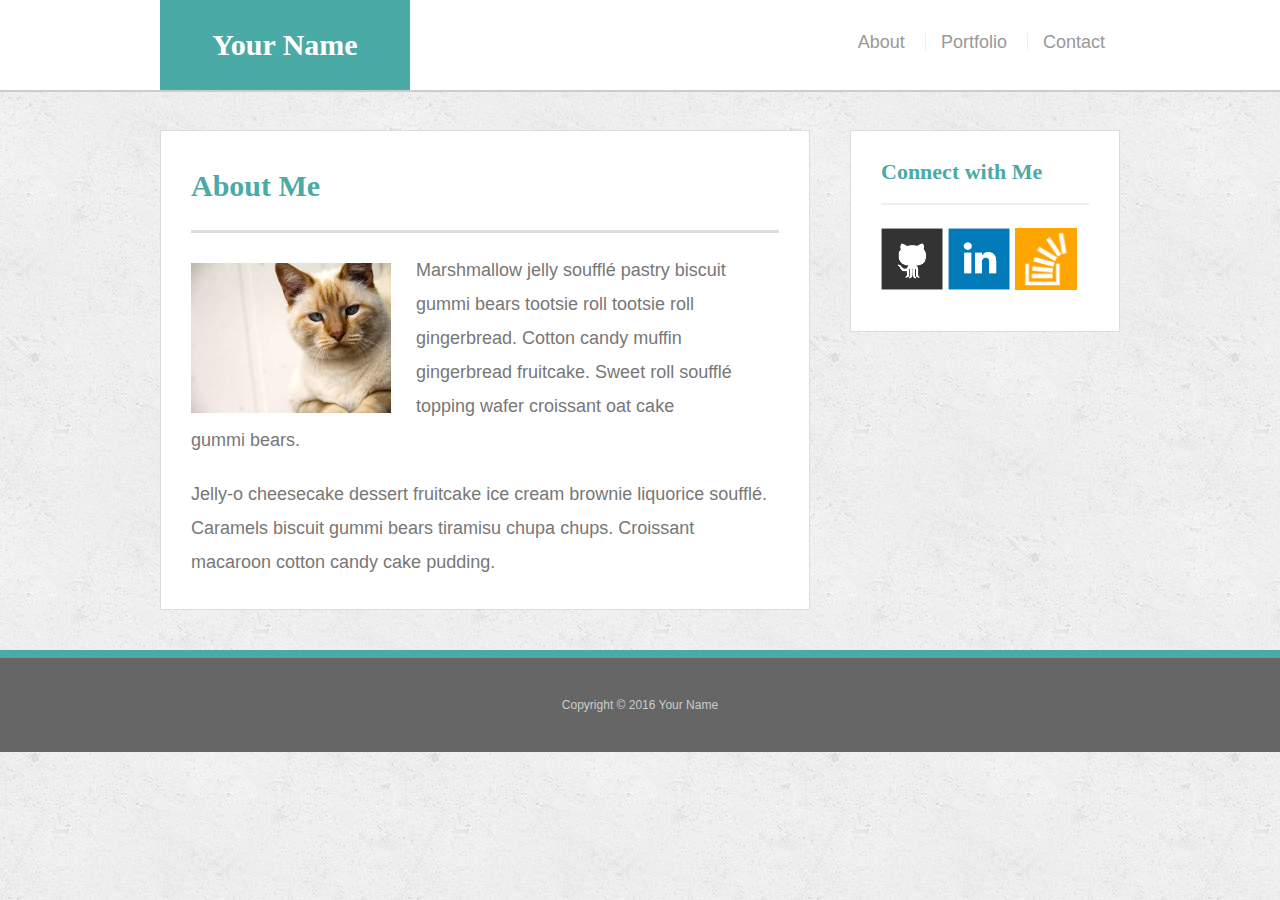
<file: index.html>
<!doctype html>
<html lang="en-us">

<head>
  <meta charset="UTF-8">
  <meta name="viewport" content="width=device-width, intial-scale=1.0">
  <title>About | Your Name</title>
  <link rel="stylesheet" type="text/css" href="assets/css/reset.css">
  <link rel="stylesheet" type="text/css" href="assets/css/style.css">
</head>

<body>

  <header id="masthead">
    <div class="container">
      <a href="index.html" id="logo">Your Name</a>
      <nav>
        <a href="index.html">About</a>
        <a href="portfolio.html">Portfolio</a>
        <a href="contact.html">Contact</a>
      </nav>
    </div>
  </header>

  <div id="main-container" class="container">
    <section class="main-section">
      <h1>About Me</h1>

      <img src="assets/images/cat.jpg" class="auth-image" alt="Your Name">

      <p>Marshmallow jelly souffl&eacute; pastry biscuit gummi bears tootsie roll tootsie roll gingerbread. Cotton candy muffin gingerbread fruitcake. Sweet roll souffl&eacute; topping wafer croissant oat cake gummi&nbsp;bears.</p>

      <p>Jelly-o cheesecake dessert fruitcake ice cream brownie liquorice souffl&eacute;. Caramels biscuit gummi bears tiramisu chupa chups. Croissant macaroon cotton candy cake pudding.</p>

    </section>

    <section class="sidebar">
      <div id="connect">
        <h2>Connect with Me</h2>

        <a href="#"><img src="assets/images/github-128.png" class="social" alt="GitHub" /></a>
        <a href="#"><img src="assets/images/linkedin-128.png" class="social" alt="LinkedIn" /></a>
        <a href="#"><img src="assets/images/stackoverflow-128.png" class="social" alt="Stack Overflow" /></a>
      </div>
    </section>
  </div>

  <footer>
    <div class="container">
      Copyright &copy; 2016 Your Name
    </div>
  </footer>
</body>

</html>
</file>
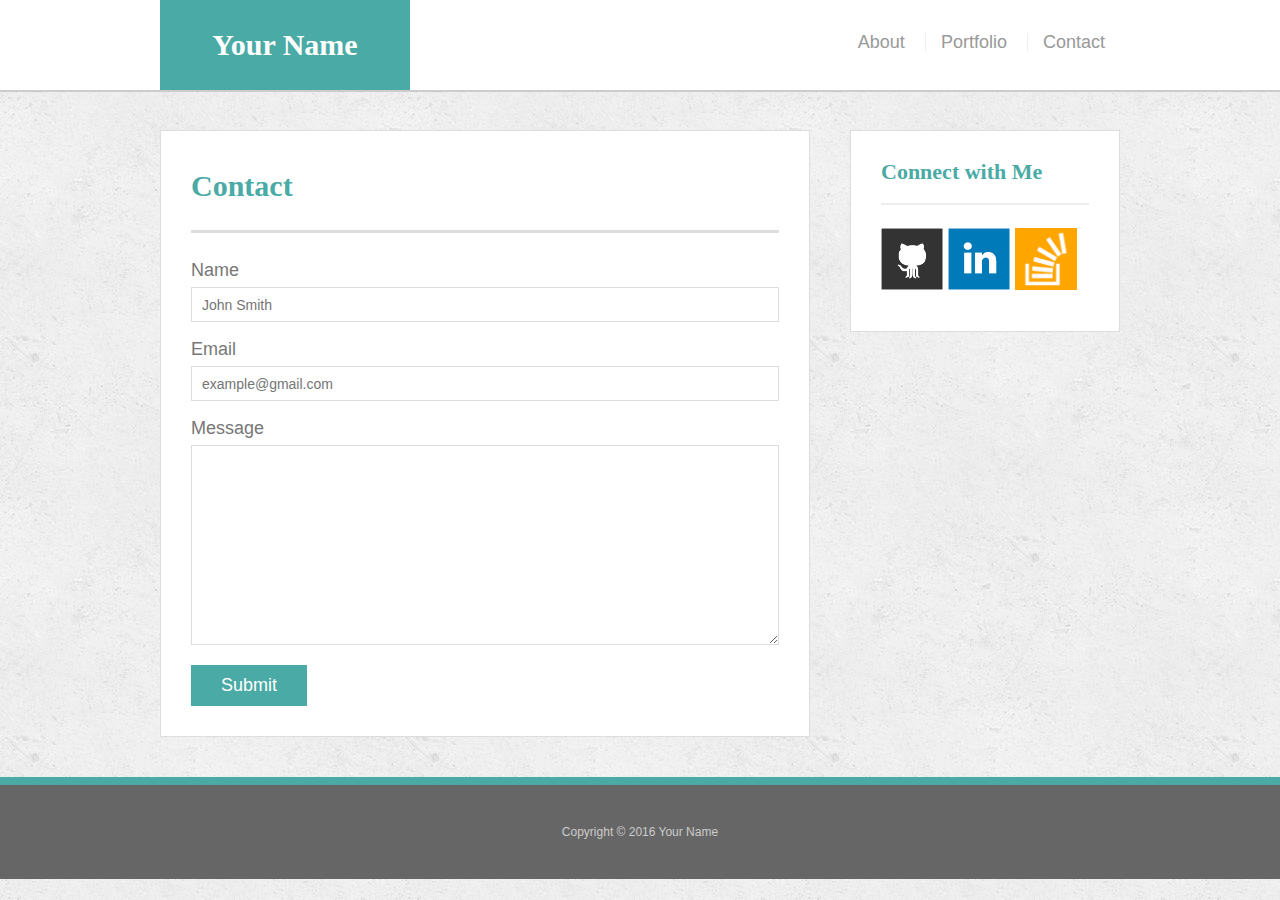
<file: contact.html>
<!doctype html>
<html lang="en-us">

<head>
  <meta charset="UTF-8">
  <meta name="viewport" content="width=device-width, intial-scale=1.0">
  <title>Contact | Your Name</title>
  <link rel="stylesheet" type="text/css" href="assets/css/reset.css">
  <link rel="stylesheet" type="text/css" href="assets/css/style.css">
</head>

<body>

  <header id="masthead">
    <div class="container">
      <a href="index.html" id="logo">Your Name</a>
      <nav>
        <a href="index.html">About</a>
        <a href="portfolio.html">Portfolio</a>
        <a href="contact.html">Contact</a>
      </nav>
    </div>
  </header>

  <div id="main-container" class="container">
    <section class="main-section">
      <h1>Contact</h1>

      <form id="contact-form">
        <ul>
          <li>
            <label for="name">Name</label>
            <input type="text" id="name" name="name" placeholder="John Smith" required="required">
          </li>
          <li>
            <label for="email">Email</label>
            <input type="email" id="email" name="email" placeholder="example@gmail.com" required="required">
          </li>
          <li>
            <label for="message">Message</label>
            <textarea id="message" name="message" required="required"></textarea>
          </li>
        </ul>
        <input type="submit">
      </form>

    </section>

    <section class="sidebar">
      <div id="connect">
        <h2>Connect with Me</h2>

        <a href="#"><img src="assets/images/github-128.png" class="social" alt="GitHub" /></a>
        <a href="#"><img src="assets/images/linkedin-128.png" class="social" alt="LinkedIn" /></a>
        <a href="#"><img src="assets/images/stackoverflow-128.png" class="social" alt="Stack Overflow" /></a>
      </div>
    </section>
  </div>

  <footer>
    <div class="container">
      Copyright &copy; 2016 Your Name
    </div>
  </footer>
</body>

</html>
</file>
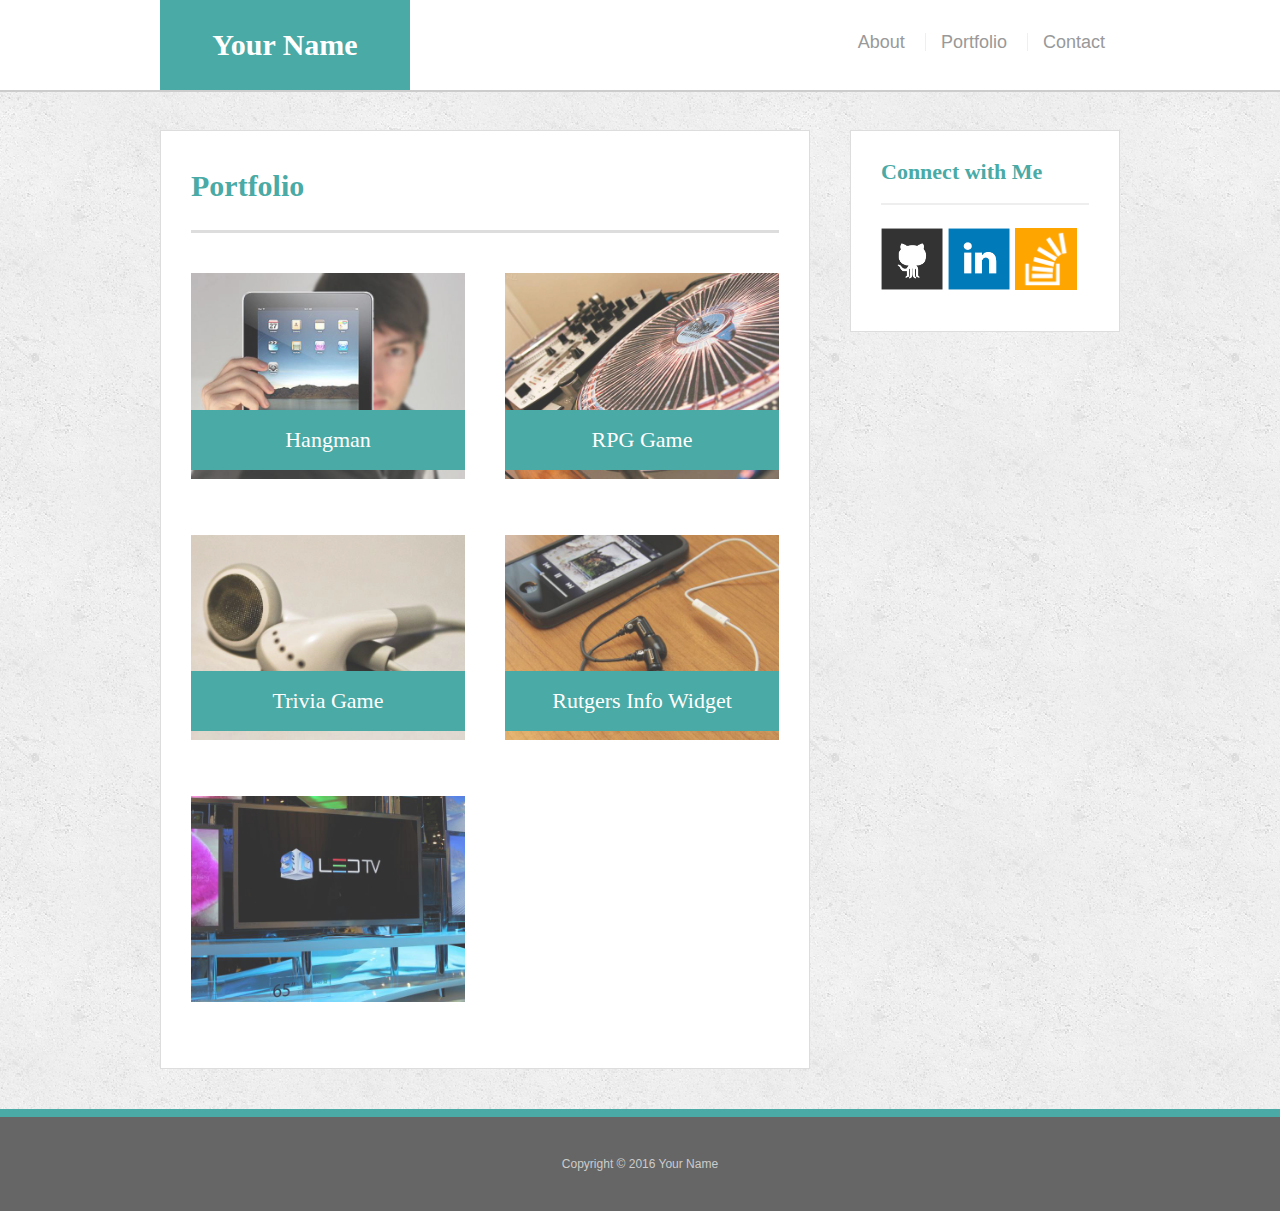
<file: portfolio.html>
<!doctype html>
<html lang="en-us">

<head>
  <meta charset="UTF-8">
  <meta name="viewport" content="width=device-width, intial-scale=1.0">
  <title>Portfolio | Your Name</title>
  <link rel="stylesheet" type="text/css" href="assets/css/reset.css">
  <link rel="stylesheet" type="text/css" href="assets/css/style.css">
</head>

<body>

  <header id="masthead">
    <div class="container">
      <a href="index.html" id="logo">Your Name</a>
      <nav>
        <a href="index.html">About</a>
        <a href="portfolio.html">Portfolio</a>
        <a href="contact.html">Contact</a>
      </nav>
    </div>
  </header>

  <div id="main-container" class="container">
    <section class="main-section">
      <h1>Portfolio</h1>

      <div class="work">
        <img src="assets/images/technics-q-c-640-480-1.jpg" alt="hangman">

        <h3>Hangman</h3>
      </div>
      <div class="work">
        <img src="assets/images/technics-q-c-640-480-2.jpg" alt="RPG Game">

        <h3>RPG Game</h3>
      </div>
      <div class="work">
        <img src="assets/images/technics-q-c-640-480-5.jpg" alt="Trivia Game">

        <h3>Trivia Game</h3>
      </div>
      <div class="work">
        <img src="assets/images/technics-q-c-640-480-7.jpg" alt="Rutgers Info Widget">

        <h3>Rutgers Info Widget</h3>
      </div>
      <div class="work">
        <img src="assets/images/technics-q-c-640-480-9.jpg" alt="Rock Paper Scissors">

      </div>

    </section>

    <section class="sidebar">
      <div id="connect">
        <h2>Connect with Me</h2>

        <a href="#"><img src="assets/images/github-128.png" class="social" alt="GitHub" /></a>
        <a href="#"><img src="assets/images/linkedin-128.png" class="social" alt="LinkedIn" /></a>
        <a href="#"><img src="assets/images/stackoverflow-128.png" class="social" alt="Stack Overflow" /></a>
      </div>
    </section>
  </div>

  <footer>
    <div class="container">
      Copyright &copy; 2016 Your Name
    </div>
  </footer>
</body>

</html>
</file>
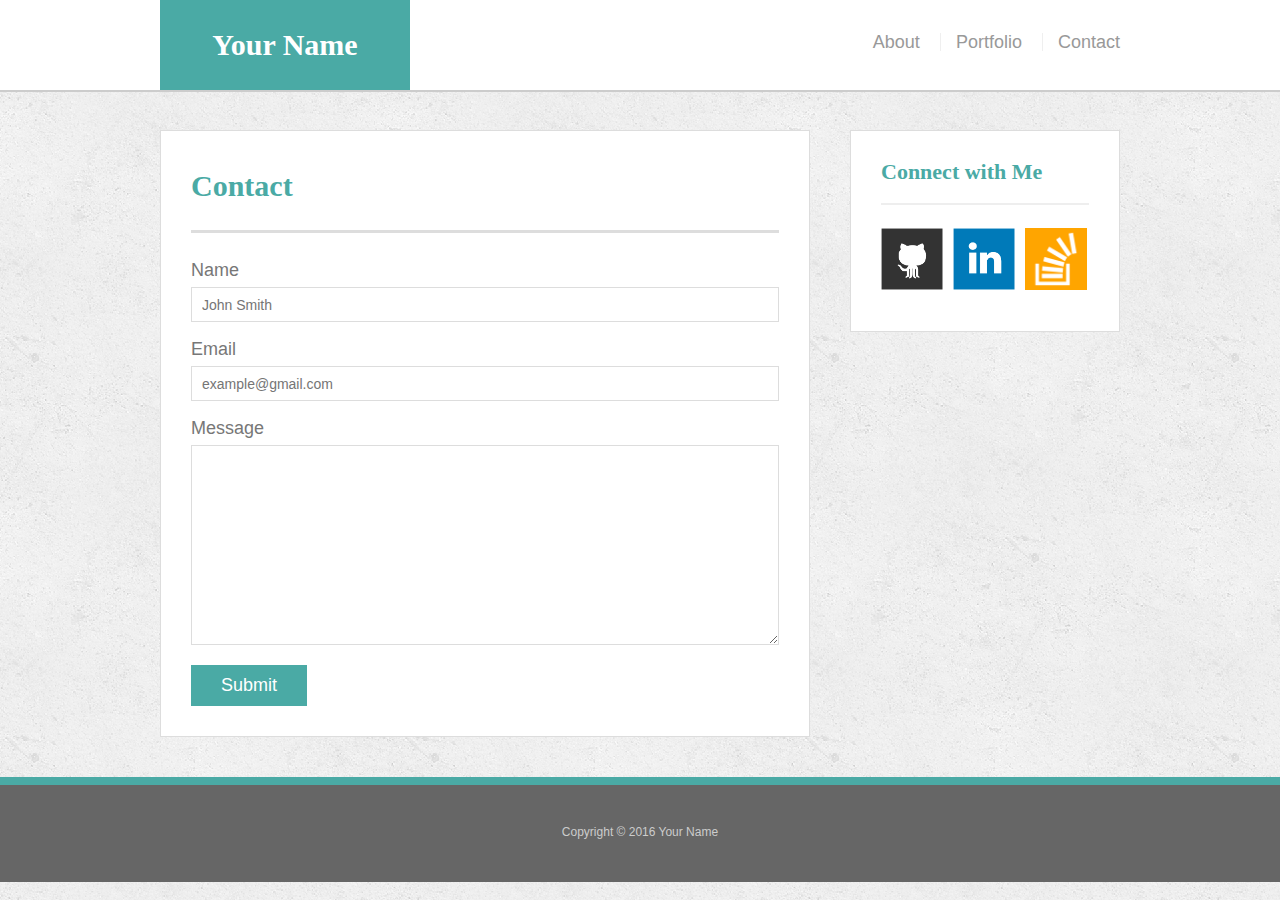
<file: bonus/hover-styles.html>
<!doctype html>
<html lang="en-us">

<head>
  <meta charset="UTF-8">
  <title>Hover Styling</title>
  <link rel="stylesheet" type="text/css" href="assets/css/reset.css">
  <link rel="stylesheet" type="text/css" href="assets/css/style.css">
</head>

<body>

  <header id="masthead">
    <div class="container">
      <a href="#" id="logo">Your Name</a>
      <nav>
        <a href="#">About</a>
        <a href="#">Portfolio</a>
        <a href="#">Contact</a>
      </nav>
    </div>
  </header>

  <div id="main-container" class="container">
    <section class="main-section">
      <h1>Contact</h1>

      <form id="contact-form">
        <ul>
          <li>
            <label for="name">Name</label>
            <input type="text" id="name" name="name" placeholder="John Smith" required="required">
          </li>
          <li>
            <label for="email">Email</label>
            <input type="email" id="email" name="email" placeholder="example@gmail.com" required="required">
          </li>
          <li>
            <label for="message">Message</label>
            <textarea id="message" name="message" required="required"></textarea>
          </li>
        </ul>
        <input type="submit">
      </form>

    </section>

    <section class="sidebar">
      <div id="connect">
        <h2>Connect with Me</h2>

        <img src="assets/images/github-128.png" class="social" alt="Github">
        <img src="assets/images/linkedin-128.png" class="social" alt="LinkedIn">
        <img src="assets/images/stackoverflow-128.png" class="social" alt="Stack Overflow">
      </div>
    </section>
  </div>

  <footer>
    <div class="container">
      Copyright &copy; 2016 Your Name
    </div>
  </footer>
</body>

</html>
</file>
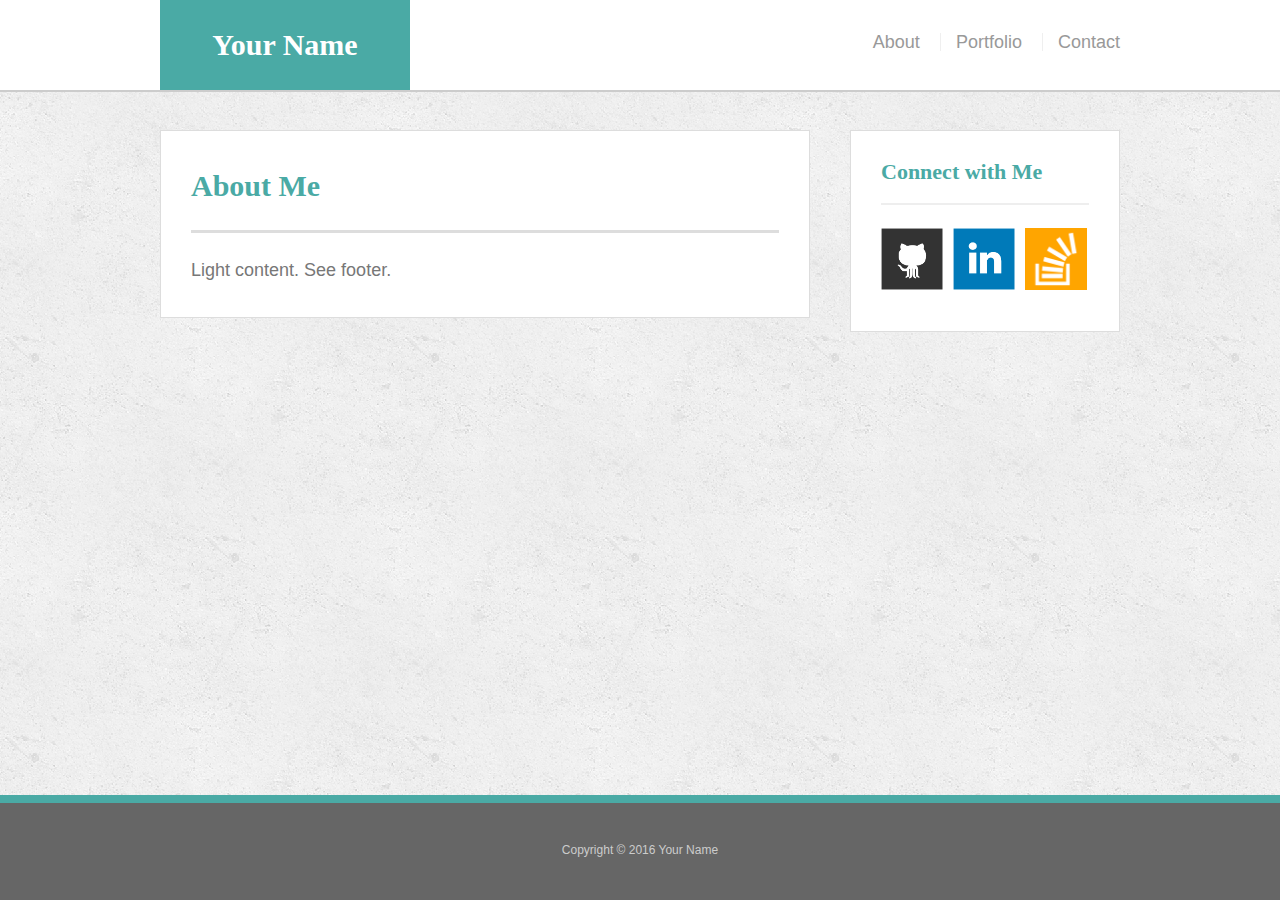
<file: bonus/sticky-footer.html>
<!doctype html>
<html lang="en-us">

<head>
  <meta charset="UTF-8">
  <title>Sticky Footer</title>
  <link rel="stylesheet" type="text/css" href="assets/css/reset.css">
  <link rel="stylesheet" type="text/css" href="assets/css/style.css">
</head>

<body>

  <header id="masthead">
    <div class="container">
      <a href="#" id="logo">Your Name</a>
      <nav>
        <a href="#">About</a>
        <a href="#">Portfolio</a>
        <a href="#">Contact</a>
      </nav>
    </div>
  </header>

  <div class="wrapper">
    <div id="main-container" class="container">
      <section class="main-section">
        <h1>About Me</h1>

        <p>Light content. See footer.</p>

      </section>

      <section class="sidebar">
        <div id="connect">
          <h2>Connect with Me</h2>

          <img src="assets/images/github-128.png" class="social" alt="Github">
          <img src="assets/images/linkedin-128.png" class="social" alt="LinkedIn">
          <img src="assets/images/stackoverflow-128.png" class="social" alt="Stack Overflow">
        </div>
      </section>

      <div class="push"></div>
    </div>
  </div>

  <footer>
    <div class="container">
      Copyright &copy; 2016 Your Name
    </div>
  </footer>
</body>

</html>
</file>
<file: assets/css/style.css>
body {
  font-family: Arial, "Helvetica Neue", Helvetica, sans-serif;
  font-size: 18px;
  line-height: 34px;
  color: #777;
  background: url("../images/concrete_seamless.png");
}

* {
  box-sizing: border-box;
}

/* general */

.container {
  width: 100%;
  max-width: 960px;
  margin: 0 auto;
  clear: both;
}

h1,
h2,
h3,
p {
  margin-bottom: 20px;
}

p:last-child {
  margin-bottom: 0;
}

h1,
h2,
h3 {
  font-family: Georgia, Times, "Times New Roman", serif;
  font-weight: 700;
  color: #4aaaa5;
}

h1 {
  padding-bottom: 20px;
  font-size: 30px;
  line-height: 49px;
  border-bottom: 3px solid #ddd;
}

h2,
h3 {
  font-size: 22px;
}

/* header */

#masthead {
  position: fixed;
  z-index: 99;
  width: 100%;
  margin: 0 0 30px;
  overflow: auto;
  color: #fff;
  background: #fff;
  border-bottom: 2px solid #ccc;
}

#logo {
  float: left;
  width: 250px;
  height: 90px;
  font-family: Georgia, Times, "Times New Roman", serif;
  font-size: 30px;
  font-weight: 700;
  line-height: 90px;
  color: #fff;
  text-align: center;
  text-decoration: none;
  background: #4aaaa5;
}

nav {
  float: right;
  margin-top: 25px;
}

nav a {
  display: inline-block;
  padding-left: 15px;
  margin-left: 15px;
  line-height: 18px;
  color: #999;
  text-decoration: none;
  border-left: 1px solid #efefef;
}

nav a:first-child {
  border-left: 0 none;
}

/* footer */

footer {
  padding: 30px 0;
  clear: both;
  font-size: 12px;
  color: #fff;
  color: #ccc;
  text-align: center;
  background: #666;
  border-top: 8px solid #4aaaa5;
}

/* sidebar */

.sidebar {
  float: right;
  width: 100%;
  max-width: 270px;
  padding: 30px;
  margin-bottom: 20px;
  background: #fff;
  border: 1px solid #ddd;
}

h3,
.sidebar h2 {
  padding-bottom: 20px;
  margin-bottom: 15px;
  line-height: 22px;
  border-bottom: 2px solid #eee;
}

.social {
  width: 62px;
  height: 62px;
  margin-top: 8px;
  margin-right: 5px;
}

.social:last-child {
  margin-right: 0;
}

/* main */

#main-container {
  padding-top: 130px;
}

.main-section {
  float: left;
  width: 100%;
  max-width: 650px;
  padding: 30px;
  margin: 0 0 40px;
  background: #fff;
  border: 1px solid #ddd;
}

/* portfolio page */

.work {
  position: relative;
  float: left;
  width: 274px;
  margin: 20px 0 25px;
  overflow: auto;
}

.work:nth-child(even) {
  margin-right: 40px;
}

.work img {
  width: 100%;
  border: 0 none;
  opacity: 0.8;
}

.work h3 {
  position: absolute;
  bottom: 20px;
  width: 100%;
  padding: 15px;
  margin-bottom: 0;
  font-weight: 300;
  line-height: 30px;
  color: #fff;
  text-align: center;
  background: #4aaaa5;
  border-bottom: 0;
}

.auth-image {
  float: left;
  width: 200px;
  height: auto;
  margin-top: 10px;
  margin-right: 25px;
}

/* contact page */

#contact-form ul {
  margin-bottom: 20px;
}

#contact-form li {
  margin-bottom: 10px;
}

label,
input[type=text],
input[type=email],
textarea {
  display: block;
  width: 100%;
}

input[type=text],
input[type=email],
textarea {
  height: 35px;
  padding: 0 10px;
  font-size: 14px;
  border: 1px solid #ddd;
}

textarea {
  height: 200px;
}

input[type=submit] {
  padding: 10px 30px;
  font-size: 18px;
  color: #fff;
  cursor: pointer;
  background: #4aaaa5;
  border: 0 none;
}
/*adding media query syntax to make it responsive*/
@media (max-height: 980px){
  .container{
    clear: both;
    width: 100%;
  }

.main-section {
width: 100%;
}

nav {
    margin-right: 15px;
  }

  .img-wrapper {
    position: relative;
    width: 100%;
  }

@media (min-width: 640px) and (max-width: 930px) {

  .container {
    clear: both;
    background-color: #ffffff;
    border-color: #dddddd;
    border-width: 2px;
  }

  .main-section {
    width: 650px;
    float: none;
  }

  .sidebar {
    float: none;
    margin-top: 15px;
    width: 100%;
  }

  .img-wrapper {
    position: relative;
    width: 274px;
    overflow: auto;
    margin: 20px 0 25px;
  }

}

@media (max-width: 640px) {

  footer {
    width: 100%;
    margin: 15px;
  }

  nav {
    float: left;
    text-align: center;
    background-color: #ffffff;
    line-height: 50px;
    margin-bottom: 15px;
    width: 100%;
  }

  nav a {
    width: 30%;
  }

  #logo {
    width: 100%;
    text-align: center;
    position: static;
  }

  .img-wrapper {
    position: relative;
    width: 100%;
  }

 .main-section {
    max-width: 100%;
    width: 100%;
  }
.sidebar {
    float: left;
    margin-top: 15px;
    width: 100%;
  }
.work {
  width: 90%;
  }
}
</file>
<file: bonus/assets/css/style.css>
body {
  font-family: Arial, "Helvetica Neue", Helvetica, sans-serif;
  font-size: 18px;
  line-height: 34px;
  color: #777;
  background: url("../images/concrete_seamless.png");
}

* {
  box-sizing: border-box;
  margin: 0;
}

/* sticky footer styling */

/* http://ryanfait.com/html5-sticky-footer/ */

html,
body {
  height: 100%;
}

.wrapper {
  height: auto !important;
  height: 100%;
  min-height: 100%;
  margin: 0 auto -105px;
}

footer,
.push {
  height: 105px;
}

/* end sticky footer styling */

/* start hover styling */

#logo:hover,
input[type=submit]:hover {
  background: #5e7f7e;
}

nav a:hover {
  color: #5e7f7e;
}

.social:hover {
  cursor: pointer;
  opacity: 0.8;
}

/* end hover styling */

/* general styling */

.container {
  width: 100%;
  max-width: 960px;
  margin: 0 auto;
  clear: both;
}

h1,
h2,
h3,
p {
  margin-bottom: 20px;
}

p:last-child {
  margin-bottom: 0;
}

h1,
h2,
h3 {
  font-family: Georgia, Times, "Times New Roman", serif;
  font-weight: 700;
  color: #4aaaa5;
}

h1 {
  padding-bottom: 20px;
  font-size: 30px;
  line-height: 49px;
  border-bottom: 3px solid #ddd;
}

h2,
h3 {
  font-size: 22px;
}

/* header */

#masthead {
  position: fixed;
  z-index: 99;
  width: 100%;
  margin: 0 0 30px;
  overflow: auto;
  color: #fff;
  background: #fff;
  border-bottom: 2px solid #ccc;
}

#logo {
  float: left;
  width: 250px;
  height: 90px;
  font-family: Georgia, Times, "Times New Roman", serif;
  font-size: 30px;
  font-weight: 700;
  line-height: 90px;
  color: #fff;
  text-align: center;
  text-decoration: none;
  background: #4aaaa5;
}

nav {
  float: right;
  margin-top: 25px;
}

nav a {
  display: inline-block;
  padding-left: 15px;
  margin-left: 15px;
  line-height: 18px;
  color: #999;
  text-decoration: none;
  border-left: 1px solid #efefef;
}

nav a:first-child {
  border-left: 0 none;
}

/* footer */

footer {
  padding: 30px 0;
  clear: both;
  font-size: 12px;
  color: #fff;
  color: #ccc;
  text-align: center;
  background: #666;
  border-top: 8px solid #4aaaa5;
}

/* sidebar */

.sidebar {
  float: right;
  width: 100%;
  max-width: 270px;
  padding: 30px;
  margin-bottom: 20px;
  background: #fff;
  border: 1px solid #ddd;
}

h3,
.sidebar h2 {
  padding-bottom: 20px;
  margin-bottom: 15px;
  line-height: 22px;
  border-bottom: 2px solid #eee;
}

.social {
  width: 62px;
  height: 62px;
  margin-top: 8px;
  margin-right: 5px;
}

.social:last-child {
  margin-right: 0;
}

/* main */

#main-container {
  padding-top: 130px;
}

.main-section {
  float: left;
  width: 100%;
  max-width: 650px;
  padding: 30px;
  margin: 0 0 40px;
  background: #fff;
  border: 1px solid #ddd;
}

/* contact page */

#contact-form ul {
  margin-bottom: 20px;
}

#contact-form li {
  margin-bottom: 10px;
}

label,
input[type=text],
input[type=email],
textarea {
  display: block;
  width: 100%;
}

input[type=text],
input[type=email],
textarea {
  height: 35px;
  padding: 0 10px;
  font-size: 14px;
  border: 1px solid #ddd;
}

textarea {
  height: 200px;
}

input[type=submit] {
  padding: 10px 30px;
  font-size: 18px;
  color: #fff;
  cursor: pointer;
  background: #4aaaa5;
  border: 0 none;
}
</file>
